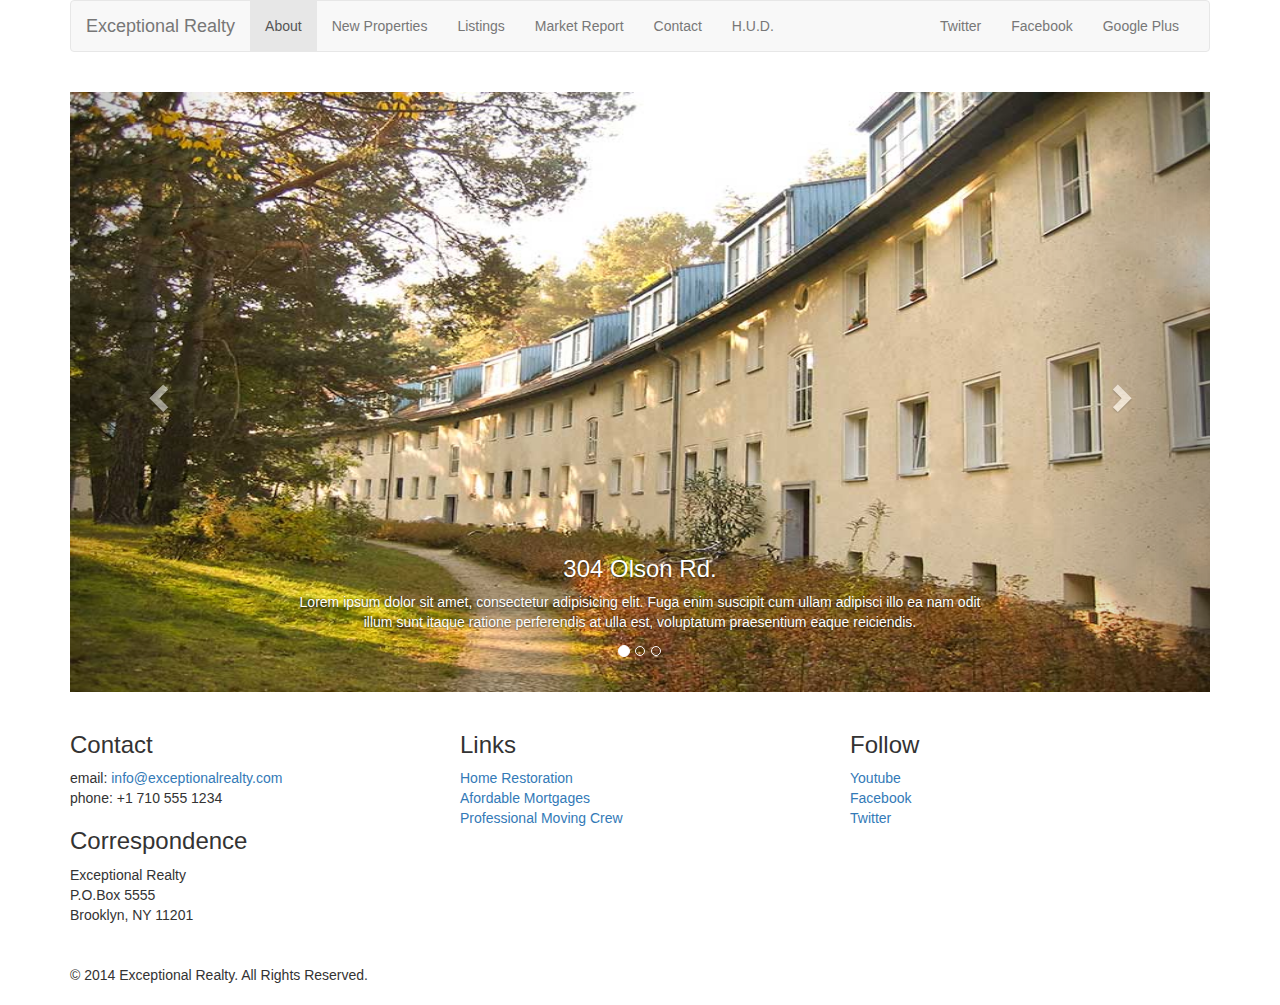
<file: new-properties.html>
<!DOCTYPE html>
<html lang="en">
  <head>
    <meta charset="utf-8">
    <meta http-equiv="X-UA-Compatible" content="IE=edge">
    <meta name="viewport" content="width=device-width, initial-scale=1">
    <!-- The above 3 meta tags *must* come first in the head; any other head content must come *after* these tags -->
    <title>Exceptional Realty Group - Luxury Homes - About</title>

    <!-- Bootstrap -->
    <link href="css/bootstrap.min.css" rel="stylesheet">

    <!-- Custom Stylesheet -->
    <link rel="stylesheet" href="css/style.css">

    <!-- HTML5 shim and Respond.js for IE8 support of HTML5 elements and media queries -->
    <!-- WARNING: Respond.js doesn't work if you view the page via file:// -->
    <!--[if lt IE 9]>
      <script src="https://oss.maxcdn.com/html5shiv/3.7.2/html5shiv.min.js"></script>
      <script src="https://oss.maxcdn.com/respond/1.4.2/respond.min.js"></script>
    <![endif]-->
  </head>
  <body>
    
    <div class="container">
      <div class="row">
        <div class="col-sm-12">
          <nav class="navbar navbar-default">
            <div class="container-fluid">
              <!-- Brand and toggle get grouped for better mobile display -->
              <div class="navbar-header">
                <button type="button" class="navbar-toggle collapsed" data-toggle="collapse" data-target="#bs-example-navbar-collapse-1" aria-expanded="false">
                  <span class="sr-only">Toggle navigation</span>
                  <span class="icon-bar"></span>
                  <span class="icon-bar"></span>
                  <span class="icon-bar"></span>
                </button>
                <a class="navbar-brand" href="#">Exceptional Realty</a>
              </div>

              <!-- Collect the nav links, forms, and other content for toggling -->
              <div class="collapse navbar-collapse" id="bs-example-navbar-collapse-1">
                <!-- main nav links -->
                <ul class="nav navbar-nav">
                  <li class="active"><a href="index.html">About <span class="sr-only">(current)</span></a></li>
                  <li><a href="new-properties.html">New Properties</a></li>
                  <li><a href="#">Listings</a></li>
                  <li><a href="#">Market Report</a></li>
                  <li><a href="#">Contact</a></li>
                  <li><a href="#" target="_blank">H.U.D.</a></li>
                </ul>
                <!-- social nav links -->
                <ul class="nav navbar-nav navbar-right">
                  <li><a class="twit" href="#" title="Twitter">Twitter</a></li>
                  <li><a class="fbook" href="#" title="Facebook">Facebook</a></li>
                  <li><a class="gplus" href="#" title="Google Plus">Google Plus</a></li>
                </ul>
              </div><!-- /.navbar-collapse -->
            </div><!-- /.container-fluid -->
          </nav>
        </div><!-- .col-sm-12 -->
      </div><!-- .row -->

      <div class="row">
        <div class="col-xs-12">
          <!-- Image Carousel -->
          <div id="carousel-example-generic" class="carousel slide" data-ride="carousel">
            <!-- Indicators -->
            <ol class="carousel-indicators">
              <li data-target="#carousel-example-generic" data-slide-to="0" class="active"></li>
              <li data-target="#carousel-example-generic" data-slide-to="1"></li>
              <li data-target="#carousel-example-generic" data-slide-to="2"></li>
            </ol>

            <!-- Wrapper for slides -->
            <div class="carousel-inner" role="listbox">

              <div class="item active">
                <img src="images/new-1.jpg" alt="304 Olson Rd.">
                <div class="carousel-caption">
                  <h3>304 Olson Rd.</h3>
                  <p>Lorem ipsum dolor sit amet, consectetur adipisicing elit. Fuga enim suscipit cum ullam adipisci illo ea nam odit illum sunt itaque ratione perferendis at ulla est, voluptatum praesentium eaque reiciendis.</p>
                </div>
              </div>

              <div class="item">
                <img src="images/new-2.jpg" alt="9872 Freemont Dr.">
                <div class="carousel-caption">
                  <h3>9872 Freemont Dr.</h3>
                  <p>Lorem ipsum dolor sit amet, consectetur adipisicing elit. Fuga enim suscipit cum ullam adipisci illo ea nam odit illum sunt itaque ratione perferendis at ulla est, voluptatum praesentium eaque reiciendis.</p>
                </div>
              </div>
            </div>

            <!-- Controls -->
            <a class="left carousel-control" href="#carousel-example-generic" role="button" data-slide="prev">
              <span class="glyphicon glyphicon-chevron-left" aria-hidden="true"></span>
              <span class="sr-only">Previous</span>
            </a>
            <a class="right carousel-control" href="#carousel-example-generic" role="button" data-slide="next">
              <span class="glyphicon glyphicon-chevron-right" aria-hidden="true"></span>
              <span class="sr-only">Next</span>
            </a>
          </div>
        </div><!-- .col-xs-12 -->
      </div><!-- .row -->

      <div class="row">
        <div class="col-sm-4">
          <h3>Contact</h3>
          <p>
            email: <a href="mailto:info@exceptionalrealty.com">info@exceptionalrealty.com</a><br>
            phone: +1 710 555 1234
          </p>
          <h3>Correspondence</h3>
          <address>
            Exceptional Realty<br>
            P.O.Box 5555<br>
            Brooklyn, NY 11201
          </address>
        </div><!-- .col-sm-4 -->
        <div class="col-sm-4">
          <h3>Links</h3>
          <p>
            <a href="#" target="_blank">Home Restoration</a><br>
            <a href="#" target="_blank">Afordable Mortgages</a><br>
            <a href="#" target="_blank">Professional Moving Crew</a>
          </p>
        </div><!-- .col-sm-4 -->
        <div class="col-sm-4">
          <h3>Follow</h3>
          <p>
            <a href="#" target="_blank">Youtube</a><br>
            <a href="#" target="_blank">Facebook</a><br>
            <a href="#" target="_blank">Twitter</a>
          </p>
        </div><!-- .col-sm-4 -->
      </div><!-- .row -->

      <div class="row">
        <div class="col-sm-12">
          &copy; 2014 Exceptional Realty. All Rights Reserved.
        </div><!-- .col-sm-12 -->
      </div><!-- .row -->

    </div><!-- .container -->

    <!-- jQuery (necessary for Bootstrap's JavaScript plugins) -->
    <script src="https://ajax.googleapis.com/ajax/libs/jquery/1.11.3/jquery.min.js"></script>
    <!-- Include all compiled plugins (below), or include individual files as needed -->
    <script src="js/bootstrap.min.js"></script>
  </body>
</html>
</file>
<file: css/style.css>
/* Media */

img, video, audio, iframe, table, form {
  width: 100%; /* IE */
  max-width: 100%; /* FF, Safari, Chrome */
}

/* Layout Styles */

.row {
  margin-bottom: 20px;
}

/* Carousel Styles */

#carousel-example-generic .item img {
  height: auto;
}

.carousel-caption p {
  display: none;
}

@media only screen and (min-width: 768px) {
  #carousel-example-generic .item img {
    height: 384px;
  }
}

@media only screen and (min-width: 992px) {
  #carousel-example-generic .item img {
    height: 496px;
  }

  .carousel-caption p {
  display: block;
}
}

@media only screen and (min-width: 1200px) {
  #carousel-example-generic .item img {
    height: 600px;
  }

  .carousel-caption p {
  display: block;
}
}
</file>
